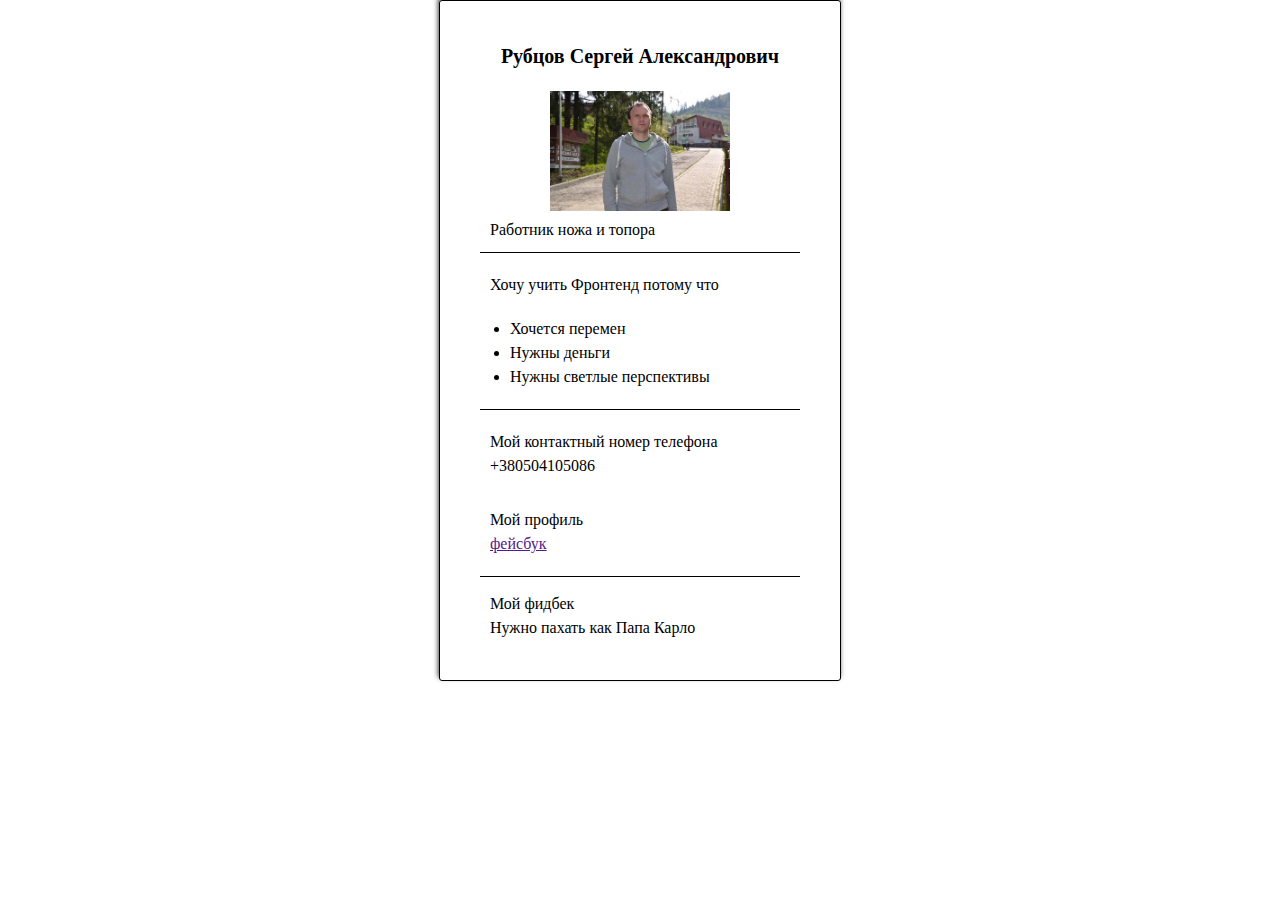
<file: lesson1/index.html>
<!DOCTYPE html>
<html lang="en">

<head>
	<meta charset="UTF-8">
	<title>vizitka</title>
	<link rel="stylesheet" type="text/css" href="css/style.css">
	
</head>

<body>
	<div class="wrapper">
		
		<div class="name">
			<h1>Рубцов Сергей Александрович</h1>

			<img src="image/me.jpg">

			<p>Работник ножа и топора</p>

		</div>

		<div class="list">
			
			<p>Хочу учить Фронтенд потому что</p>

			<ul>
				<li>Хочется перемен</li>	
				<li>Нужны деньги</li>	
				<li>Нужны светлые перспективы</li>	

			</ul>

		</div>


		<div class="contact">
			
			<p class="text">Мой контактный номер телефона</p>
			<p class="text1">+380504105086</p>

			<p>Мой профиль</p>
			<a href="">фейсбук</a>

		</div>


		<div class="footer">
			<p>Мой фидбек</p>
			<p>Нужно пахать как Папа Карло</p>


		</div>



	</div>


</body>
</html>
</file>
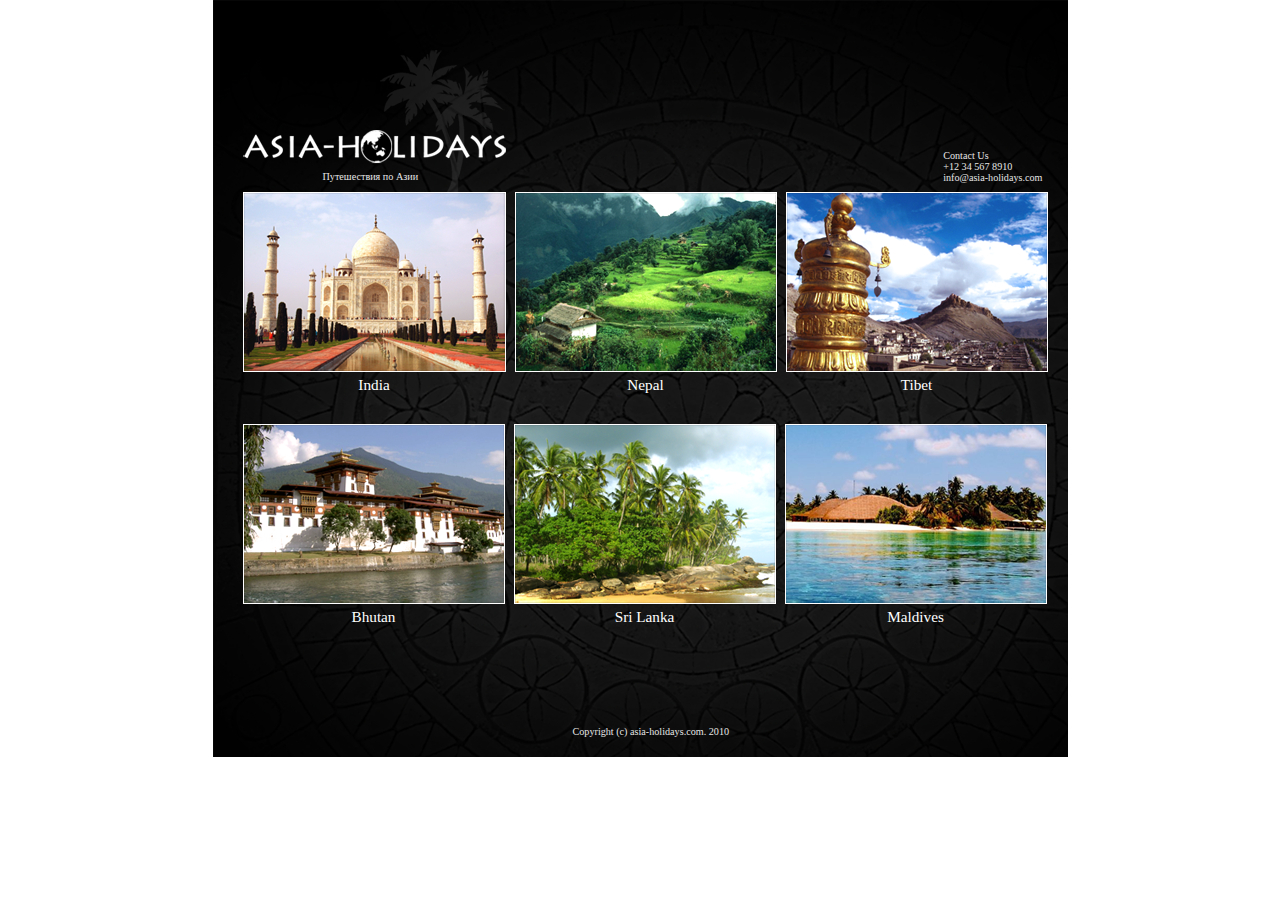
<file: lesson3 (bonus)/index.html>
<!DOCTYPE html>
<html lang="en">
<head>
	<meta charset="UTF-8">
	<title>countries</title>
	<link rel="stylesheet" href="css/style.css">

</head>

<body>
	
	<div class="container">

	<div class="header">
		
			<div class="contact">
			<p class="con">Contact Us</p>
			<p>+12 34 567 8910</p>
			<p>info@asia-holidays.com</p>
			</div>

		<div class="logo">
		<img src="img/logo.png" alt="">
		<img class="tree" src="img/tree.png" alt="">
		<p>Путешествия по Азии</p>
		</div>



	</div>

<div class="content">
<ul class="row1">
	<li><a href="">
		<figure>
			<img src="img/india.png" alt="">
				<figcaption>India</figcaption>
		</figure></a></li>
	<li><a href="">
		<figure>
			<img src="img/nepal.png" alt="">
				<figcaption>Nepal</figcaption>
		</figure></a></li>
	<li><a href="">
		<figure>
			<img src="img/tibet.png" alt="">
				<figcaption>Tibet</figcaption>
		</figure></a></li>

</ul>

<ul class="row2">

	<li><a href="">
		<figure>
			<img src="img/bhutan.png" alt="">
				<figcaption>Bhutan</figcaption>
		</figure></a></li>
	<li><a href="">
		<figure>
			<img src="img/sri-lanka.png" alt="">
				<figcaption>Sri Lanka</figcaption>
		</figure></a></li>
	<li><a href="">
		<figure>
			<img src="img/maldives.png" alt="">
				<figcaption>Maldives</figcaption>
		</figure></a></li>

</ul>

</div>

<div class="footer">
	
	<p>Copyright (c) asia-holidays.com. 2010</p>

</div>

</div>

</body>
</html>
</file>
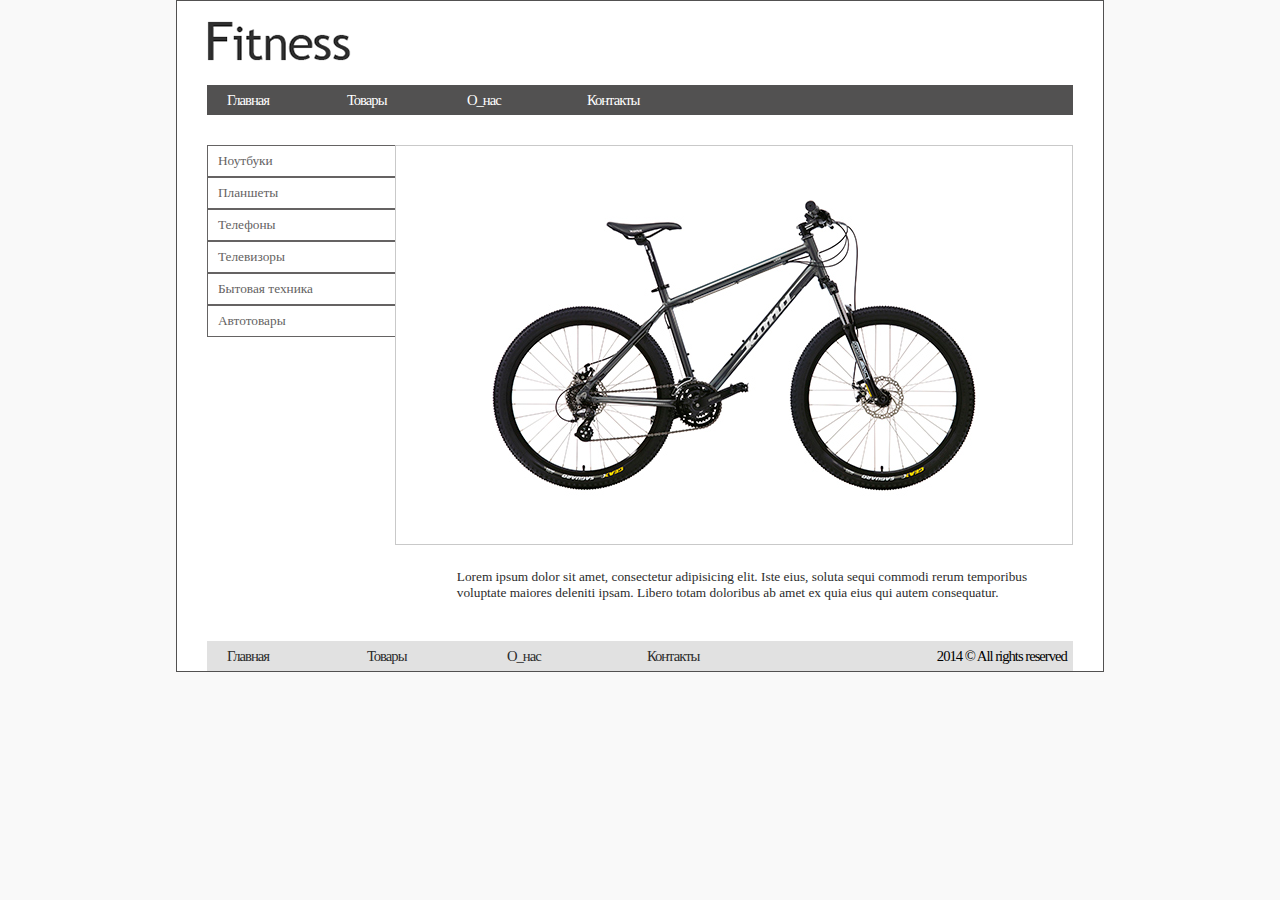
<file: lesson3/index.html>
<!DOCTYPE html>
<html lang="en">
<head>
	<meta charset="UTF-8">
	<title>bike</title>
	<link rel="stylesheet" href="css/style.css">

</head>

<body>
	
	
	<div class="wrapper">


		<div class="header">

			<img src="image/logo.png" alt="">
		

			<div class="menu">
			
			<ul class="menu1">

				<li><a href="">Главная</a></li>
				<li><a href="">Товары</a></li>
				<li><a href="">О_нас</a></li>
				<li><a href="">Контакты</a></li>
			</ul>

			</div>

		
		</div>


		<div class="sidebar">
			
			<ul>
				<li><a href="">Ноутбуки</a></li>
				<li><a href="">Планшеты</a></li>
				<li><a href="">Телефоны</a></li>
				<li><a href="">Телевизоры</a></li>
				<li><a href="">Бытовая техника</a></li>
				<li><a href="">Автотовары</a></li>

			</ul>


		</div>

		<div class="bike">

			<img src="image/bike.png" alt="">

		
		</div>

			
			<div class="text">
			<p>Lorem ipsum dolor sit amet, consectetur adipisicing elit. Iste eius, soluta sequi commodi rerum temporibus voluptate maiores deleniti ipsam. Libero totam doloribus ab amet ex quia eius qui autem consequatur.</p>
			</div>

		


		<div class="footer">
		
			<ul>

				<li><a href="">Главная</a></li>
				<li><a href="">Товары</a></li>
				<li><a href="">О_нас</a></li>
				<li><a href="">Контакты</a></li>
				<li>2014 &copy All rights reserved</li>
			</ul>

		</div>


	</div>

</body>
</html>
</file>
<file: lesson1/css/style.css>
* {
	margin: 0 auto;
	padding: 0;

}

body {
	width: 50%;
}

.wrapper {

	border: 1px solid black;
	width: 50%;
	padding: 40px;
	border-radius: 3px;
	-webkit-box-shadow: -1px -3px 5px 0px rgba(0,0,0,0.75);
	-moz-box-shadow: -1px -3px 5px 0px rgba(0,0,0,0.75);
	box-shadow: -1px -3px 5px 0px rgba(0,0,0,0.75);
	line-height: 1.5;

}

.name {

	text-align: center;
	padding-bottom: 10px;
	border-bottom: 1px solid black;

}

h1 {
	font-size: 20px;
	
}


img {
	margin-top: 20px;
	height: 120px;
}

.name p {
	text-align: left;
	padding-left: 10px;
}

.list {
	border-bottom: 1px solid black;
	padding-left: 10px; 
}

ul {
	margin-left: 20px;
	margin-bottom: 20px;
}

.list p {
	margin-top: 20px;
	margin-bottom: 20px;
}

.text {
	margin-top: 20px;
}

.text1 {
	margin-bottom: 30px;
}

.contact {
	padding-left: 10px;
	padding-bottom: 20px;
}


.footer {
	border-top: 1px solid black;
	padding-left: 10px;
	padding-top: 15px;
}
</file>
<file: lesson3 (bonus)/css/style.css>
* {
	padding: 0;
	margin: 0 auto;
	font-family: Tahoma;
}


.container {
	width: 825px;
	background-image: url(../img/fon.png);
	background-repeat: no-repeat;
	padding-left: 30px;
	padding-top: 50px;
	padding-bottom: 20px;
}

/* HEADER */

.tree {
	margin-left: -130px;
	margin-bottom: -30px;
	opacity: 0.6;
}

.header p {
	margin-left: 80px;
	color: #e6e6e6;
	font-size: 10.16px;
}

.con {
	font-size: 8.47px;
}




.contact {
	float: right;
	margin-right: 25px;
	margin-top: 100px; 
}

/* CONTENT */

.content a {
	text-decoration: none;
	font-size: 15.24px;
	color: #e6e6e6;
}

.content img:active {
	border: 1px solid blue;
}

figcaption:active {
	color: blue;
}



li {
	display: inline-block;
	margin-right: 5px;
}


.content {
	margin-top: 10px;
}


.content img {
	border: 1px solid white;
}

figcaption {
	color: white;
	text-align: center;
	text-decoration: none;
}

.row2 {
	margin-top: 30px;
}

/* FOOTER */

.footer {
	margin-top: 100px;
	margin-left: 330px;
}

.footer p {
	color: #e6e6e6;
	font-size: 10.16px;
}
</file>
<file: lesson3/css/style.css>
* {
	margin: 0 auto;
	padding: 0;
}

body {

	padding-left: 30px;
	padding-right: 30px;
	background-color: #f9f9f9;
	font-family: Myriad Pro;
}

.wrapper {
	padding-left: 30px;
	padding-right: 30px;
	width: 71%;
	background-color: white;
	border: 1px solid #525151;
}

/*HEADER*/

.header img {
	margin-top: 20px;
	margin-bottom: 20px;
}

.menu {
	background-color: #525151;
	margin-bottom: 30px;
}

.menu ul {
	font-size:0;
	line-height:0;
	letter-spacing:-1px;
}

.menu a {
	display: block;
	text-decoration: none;
	padding-left: 20px;
	color: white;
	width: 100px;
}

.menu a:hover {
	background-color: black;
}

.menu .menu1 li {
	display: inline-block;
	line-height: 30px;
	font-size: 14.67px;
}

/*SIDEBAR*/


.sidebar {
	float: left;
}

.sidebar ul {
	width: 150px;
}

.sidebar li {
	list-style: none;
	width: 180px;
	line-height: 30px;
	padding-left: 10px;
	border: 1px solid #656363;
}

.sidebar a {
	text-decoration: none;
	display: block;
	color: #656363;
	font-size: 13.33px;
}

.sidebar a:hover {
	padding-left: 30px;
	color: black;
}

/*CONTENT*/

.bike {
	float: right;
}

.text {
	padding-right: 10px;
	clear: both;
	width: 70%;
	float: right;
	margin-bottom: 40px;
	font-size: 13.33px;
	color: #2c2c2c;
}

.bike img {
	margin-bottom: 20px;
}

/*FOOTER*/

.footer {
	clear: both;
	background-color: #e1e1e1;
}

.footer ul {
	font-size:0;
	line-height:0;
	letter-spacing:-1px;
}

.footer li {
	display: inline-block;
	font-size: 14.67px;
}

.footer a {
	display: block;
	text-decoration: none;
	line-height: 30px;
	padding-left: 20px;
	padding-right: 20px;
	color: #2c2c2c;
	width: 100px;
}

.footer a:hover {
	text-decoration: underline;
}

.footer li:last-child {
	text-align: right;
	width: 300px;
}
</file>
